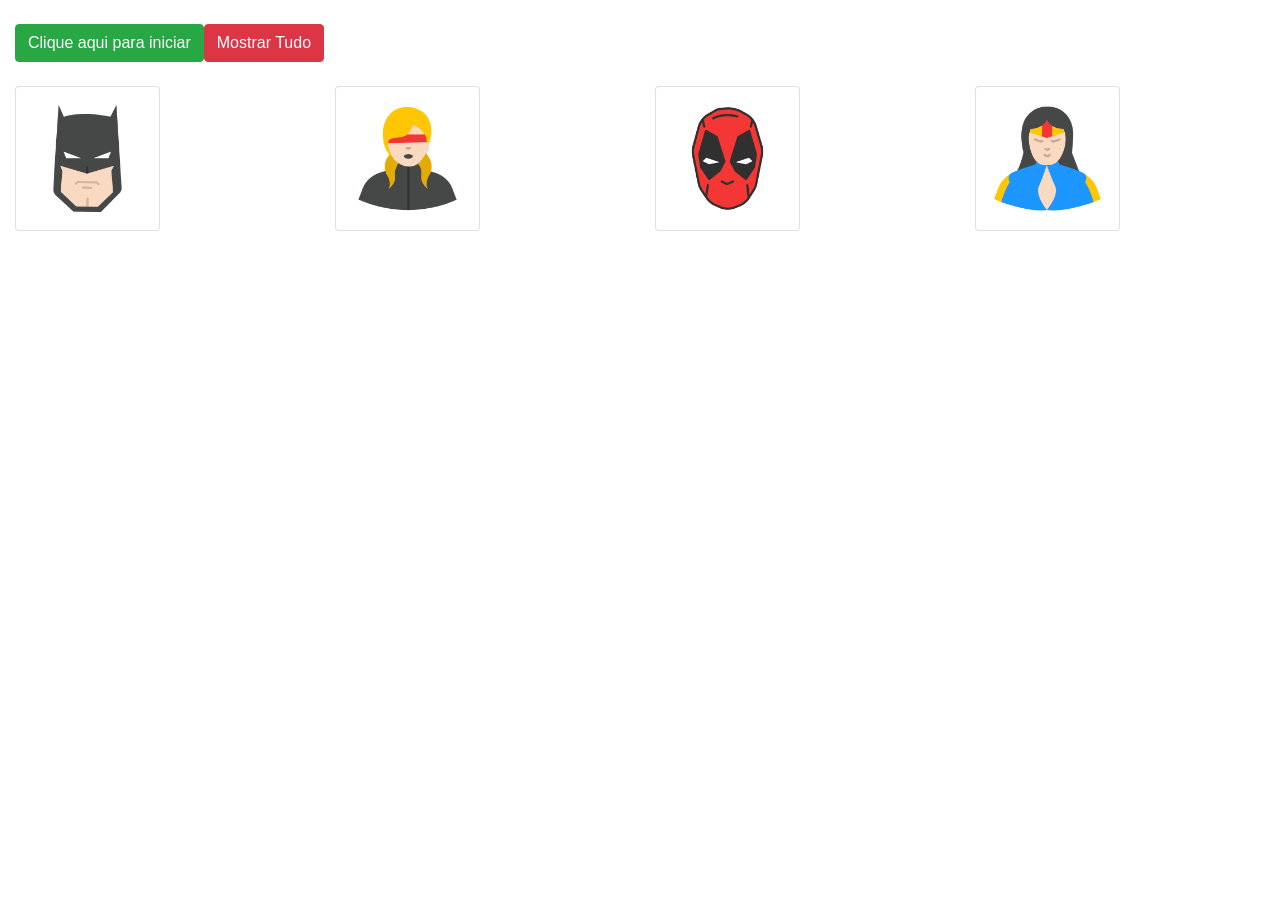
<file: index.html>
<!DOCTYPE html>
<html lang="en">
  <head>
    <meta charset="UTF-8" />
    <meta name="viewport" content="width=device-width, initial-scale=1.0" />
    <title>Memory Game</title>
    <link
      rel="stylesheet"
      href="https://stackpath.bootstrapcdn.com/bootstrap/4.4.1/css/bootstrap.min.css"
      integrity="sha384-Vkoo8x4CGsO3+Hhxv8T/Q5PaXtkKtu6ug5TOeNV6gBiFeWPGFN9MuhOf23Q9Ifjh"
      crossorigin="anonymous"
    />
    <script src="./src/jogoDaMemoria.js"></script>
    <script src="./src/util.js"></script>
    <script src="./src/tela.js"></script>
    <script src="./index.js"></script>
  </head>
  <body class="container-fluid">
    <br />
    <div class="row container-fluid">
      <button type="button" class="btn btn-success" id="jogar">
        Clique aqui para iniciar
      </button>
      <button type="button" class="btn btn-danger" id="mostrarTudo">
        Mostrar Tudo
      </button>
    </div>
    <div id="carregando" class="row container-fluid invisible">
      <strong id="contador">Começando em 1 ...</strong>
      <div
        
        class="spinner-border text-warning spinner-border-sm"
        role="status"
      >
        <span class="sr-only">Loading...</span>
      </div>
    </div>

    <div id="conteudo" class="row"></div>

    
    <div class="row container-fluid">
      <div id="mensagem" class="alert alert-success invisible" role="alert">
        Combinação certa!
      </div>
      
    </div>
  </body>
</html>
</file>
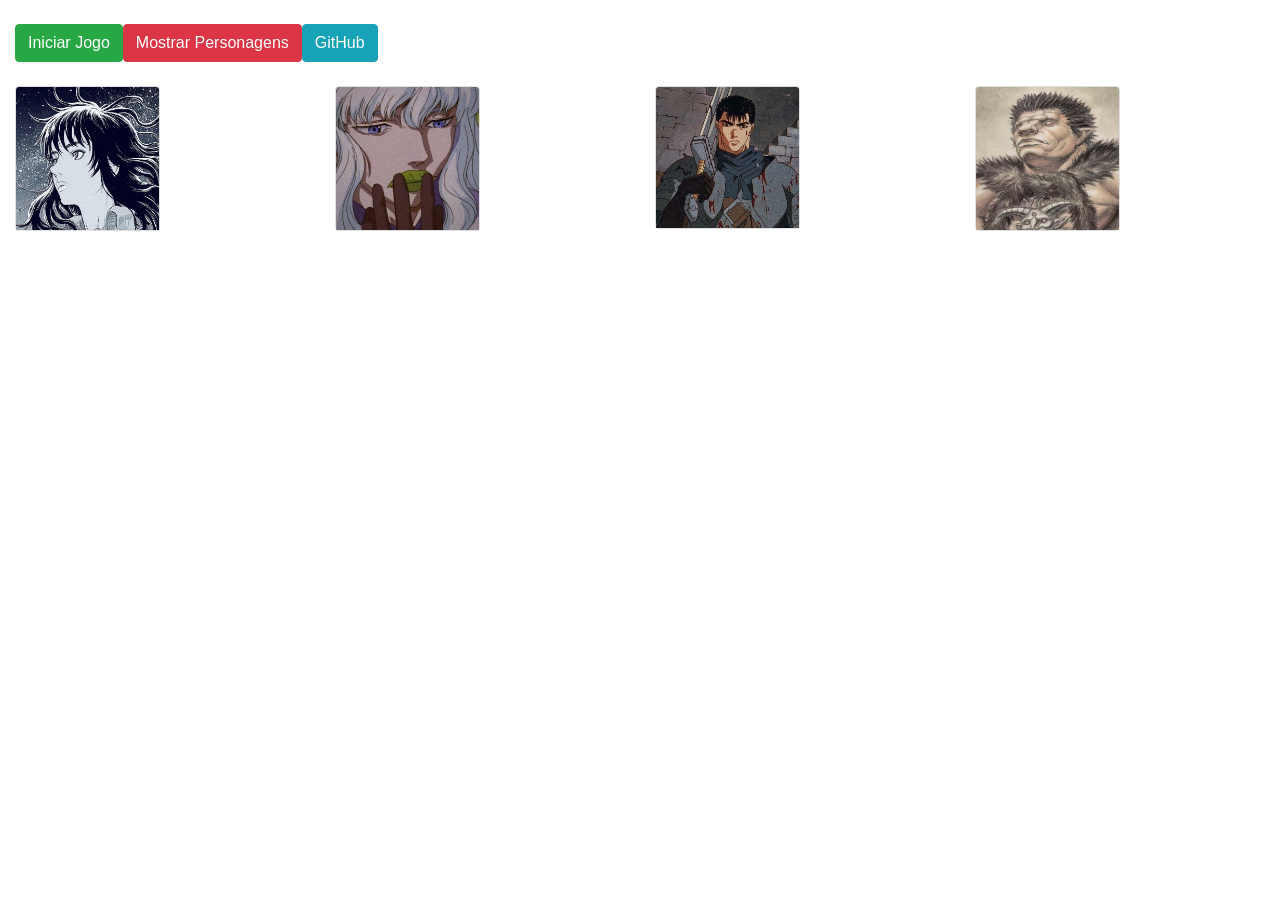
<file: demo/index.html>
<!DOCTYPE html>
<html lang="en">
  <head>
    <meta charset="UTF-8" />
    <meta name="viewport" content="width=device-width, initial-scale=1.0" />
    <title>Memory Game</title>
    <link
      rel="stylesheet"
      href="https://stackpath.bootstrapcdn.com/bootstrap/4.4.1/css/bootstrap.min.css"
      integrity="sha384-Vkoo8x4CGsO3+Hhxv8T/Q5PaXtkKtu6ug5TOeNV6gBiFeWPGFN9MuhOf23Q9Ifjh"
      crossorigin="anonymous"
    />
    <script src="./src/jogoDaMemoria.js"></script>
    <script src="./src/util.js"></script>
    <script src="./src/tela.js"></script>
    <script src="./index.js"></script>
  </head>
  <body class="container-fluid">
    <br />
    <div class="row container-fluid">
      <button type="button" class="btn btn-success" id="jogar">
        Iniciar Jogo
      </button>
      <div></div>
      <button type="button" class="btn btn-danger" id="mostrarTudo">
        Mostrar Personagens
      </button>
        <button type="button" class="btn btn-info" onclick="window.location.href=`https://github.com/FelipeLissa/Jogo-da-memoria-js/tree/master/demo`">GitHub</button>


    </div>
    <div id="carregando" class="row container-fluid invisible">
      <strong id="contador">Começando em 1 ...</strong>
      <div
        
        class="spinner-border text-warning spinner-border-sm"
        role="status"
      >
        <span class="sr-only">Loading...</span>
      </div>
    </div>

    <div id="conteudo" class="row"></div>

    
    <div class="row container-fluid">
      <div id="mensagem" class="alert alert-success invisible" role="alert">
        Boa
      </div>
      
    </div>
  </body>
</html>
</file>
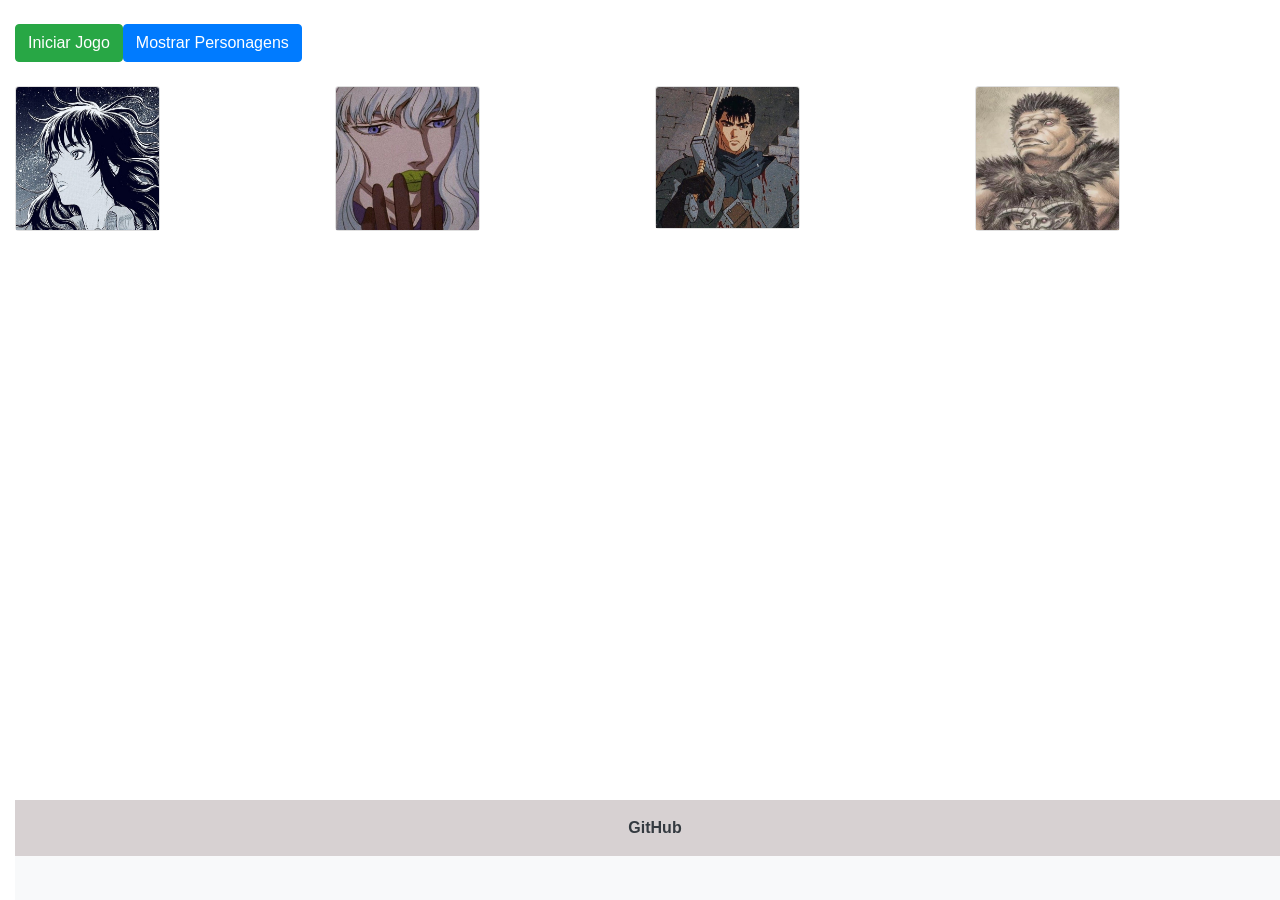
<file: ProjetoFinal/demo/index.html>
<!DOCTYPE html>
<html lang="en">
  <head>
    <meta charset="UTF-8" />
    <meta name="viewport" content="width=device-width, initial-scale=1.0" />
    <title>Memory Game</title>
    <link
      rel="stylesheet"
      href="https://stackpath.bootstrapcdn.com/bootstrap/4.4.1/css/bootstrap.min.css"
      integrity="sha384-Vkoo8x4CGsO3+Hhxv8T/Q5PaXtkKtu6ug5TOeNV6gBiFeWPGFN9MuhOf23Q9Ifjh"
      crossorigin="anonymous"
    />
    <script src="./src/jogoDaMemoria.js"></script>
    <script src="./src/util.js"></script>
    <script src="./src/tela.js"></script>
    <script src="./index.js"></script>
  </head>
  <link rel="stylesheet" href="footer.css">
  <body class="container-fluid">
    <br />
    <div class="row container-fluid">
      <button type="button" class="btn btn-success" id="jogar">
        Iniciar Jogo
      </button>
      <div></div>
      <button type="button" class="btn btn-primary" id="mostrarTudo">
        Mostrar Personagens
      </button>
        
    </div>
    <div id="carregando" class="row container-fluid invisible">
      <strong id="contador">Começando em 1 ...</strong>
      <div
        
        class="spinner-border text-warning spinner-border-sm"
        role="status"
      >
        <span class="sr-only">Loading...</span>
      </div>
    </div>

    <div id="conteudo" class="row"></div>

    
    <div class="row container-fluid">
      <div id="mensagem" class="alert alert-success invisible" role="alert">
        Boa
      </div>
      <footer class="bg-light text-center text-lg-start">
        <div class="text-center p-3" style="background-color: rgba(82, 53, 53, 0.2);">
          <a class="text-dark" href="https://github.com/FelipeLissa/Jogo-da-memoria-js">GitHub</a>
        </div>
      </footer>
    </div>
  </body>
</html>
</file>
<file: ProjetoFinal/demo/footer.css>
footer {
    clear: both;
    position: fixed;
    bottom: 0%;
    width: 100%;
    height: 100px;
    text-align: center;
    margin-top: -200px;
    font-weight: 600;
    
}
</file>
